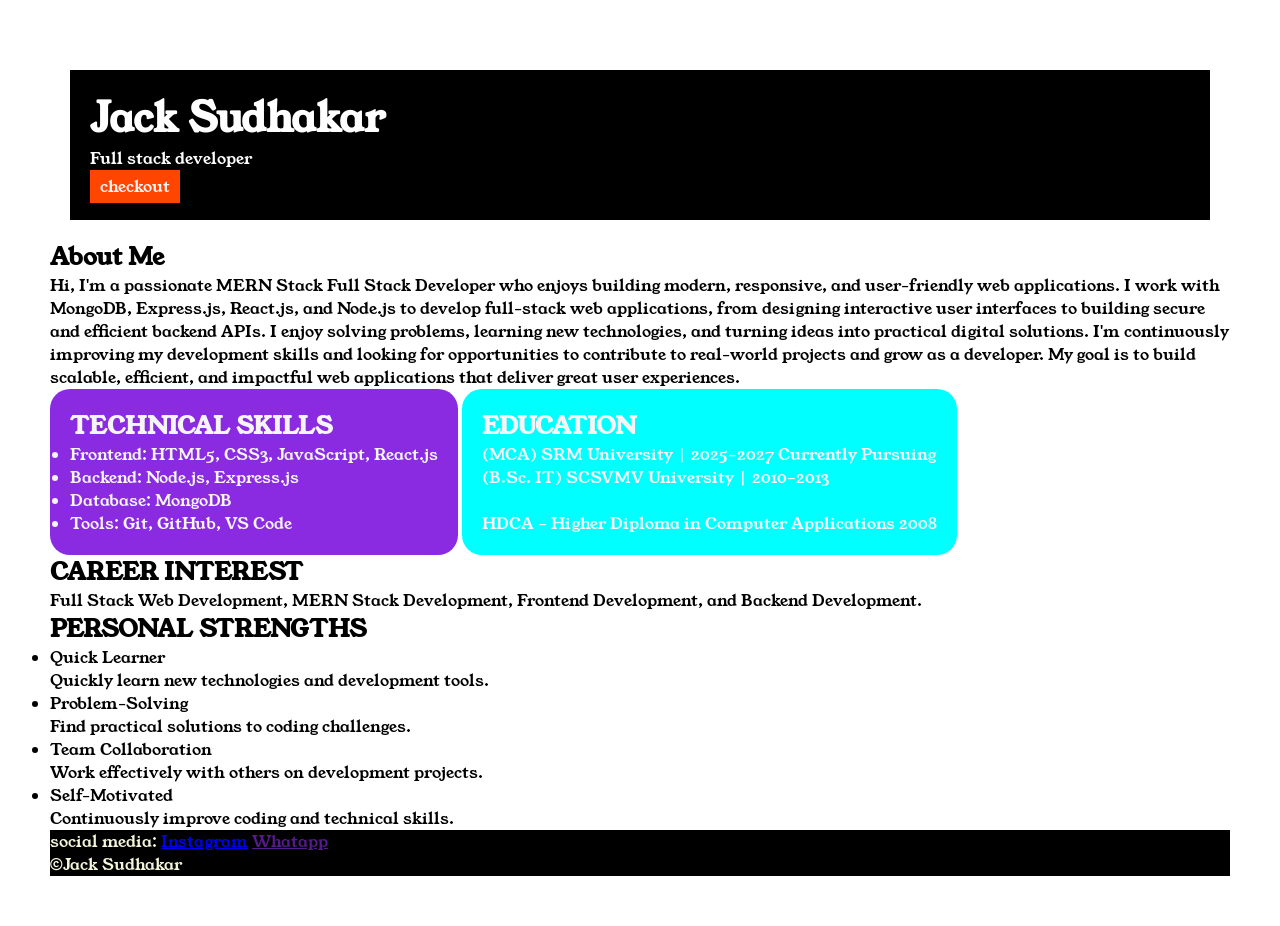
<file: index.html>
<!DOCTYPE html>
<html lang="en">
<head>
    <meta charset="UTF-8">
    <meta name="viewport" content="width=device-width, initial-scale=1.0">
    <link rel="stylesheet" href="style.css"><link rel="preconnect" href="https://fonts.googleapis.com">
<link rel="preconnect" href="https://fonts.gstatic.com" crossorigin>
<link href="https://fonts.googleapis.com/css2?family=Young+Serif&display=swap" rel="stylesheet">

    <title>Portfolio</title>
</head>
<body>
    <div class="section">
    
    <div class="container">
<h1 class="container__name">Jack Sudhakar</h1>
    <p class="container__title">Full stack developer</p>
<!-- <a href="Contact.html">
    <button class="container__contact">checkout</button></a> -->
    <a class="container__contact" href="Contact.html">checkout</a>
</div>
<div class="section_2">
<h2>About Me</h2>
<p>Hi, I'm a passionate MERN Stack Full Stack Developer who enjoys building modern, responsive, and user-friendly web applications.

I work with MongoDB, Express.js, React.js, and Node.js to develop full-stack web applications, from designing interactive user interfaces to building secure and efficient backend APIs.

I enjoy solving problems, learning new technologies, and turning ideas into practical digital solutions. I'm continuously improving my development skills and looking for opportunities to contribute to real-world projects and grow as a developer.

My goal is to build scalable, efficient, and impactful web applications that deliver great user experiences.</p>
</div>
<div class="section_3">
    <h2>TECHNICAL SKILLS</h2>
    <ul>
        <li>Frontend: HTML5, CSS3, JavaScript, React.js</li>
        <li>Backend: Node.js, Express.js</li>
        <li>Database: MongoDB</li>
        <li>Tools: Git, GitHub, VS Code</li>
    </ul>
  </div>  

<div class="section_4">
    <h2>EDUCATION</h2>
    <p>(MCA)
SRM University | 2025–2027
Currently Pursuing</p>

<p> (B.Sc. IT)
SCSVMV University | 2010–2013</p><br>
<p>HDCA – Higher Diploma in Computer Applications
2008</p>
</div>

<div class="section_5">
    <h2>CAREER INTEREST</h2>
    <p>Full Stack Web Development, MERN Stack Development, Frontend Development, and Backend Development.</p>
</div>

<div>
    <h2>PERSONAL STRENGTHS</h2>
    <ul>
        <li>Quick Learner</li>
        <p>Quickly learn new technologies and development tools.</p>
        <li>Problem-Solving</li>
        <p>Find practical solutions to coding challenges.</p>
        <li>Team Collaboration</li>
        <p>Work effectively with others on development projects.</p>
        <li>Self-Motivated</li>
        <p>Continuously improve coding and technical skills.</p>
    </ul>
</div>

<div class="section_6">
<p>social media:
        <a href="https://www.instagram.com/i_am_back_jack007/#">Instagram</a>
        <a href="">Whatapp</a>
    </p>
    <p>&copy;Jack Sudhakar</p>
    </div></div>
</body>
</html>
</file>
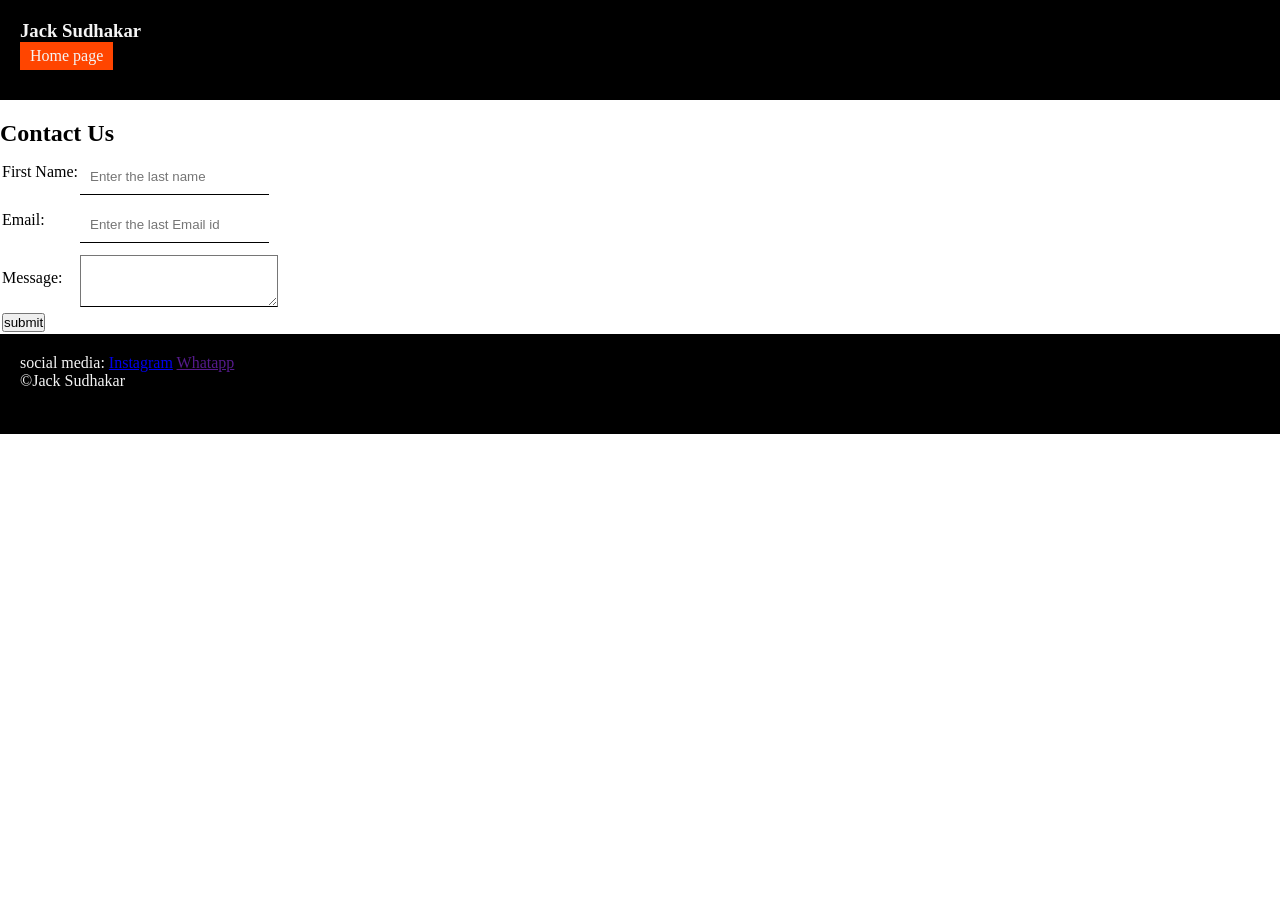
<file: Contact.html>
<!DOCTYPE html>
<html lang="en">
<head>
    <meta charset="UTF-8">
    <meta name="viewport" content="width=device-width, initial-scale=1.0">
    <title>Contact</title>
</head>
<body>
    
    <link rel="stylesheet" href="style.css">
    
        <!-- <div class="container__contactform">
     

        <from>
            <div class="form-group">
                <lable for="Name">Name</lable>
                <input type="text" placeholder="Enter your name">
            </div><br>
            <div class="form-group">
                <lable for="Email"> Email</lable>
                <input type="text" placeholder="Enter your Email">
            </div><br>
            <div class="form-group">
                <lable for="Message"> Message</lable>
                <textarea name="Message" placeholder="Eneter your message"></textarea>
            </div><br>
        
                
            <button type="Submit">submit</button><a href="index.html">
    <button>Home</button></a>

           
        </from>

    </div>

      </section>       -->
      <div class="section-contact">
      <h3>Jack Sudhakar</h3>
      <a href="index.html">
    <a class="container__contact" href="index.html">Home page</a></a></div>
      
      
      <div class="contact-form">
        <h2>Contact Us</h2>
        <form>
    <table>
        <tr>
            <td>First Name:</td>
                
                <td><input type="text" placeholder="Enter the last name" class="contact-form__input">
            </td>
        </tr>
<tr>
            <td>Email:</td>
            <td>
                
                <input type="Email" placeholder="Enter the last Email id" class="contact-form__input">
            </td>
        </tr>
        <tr>
            <td>Message:</td>
                <td>
                <textarea id="message" name="message" class="contact-form__textarea"></textarea>

            </td>
        </tr>
        <tr>
            <td>
                <button type="submit">submit</button>
                    

            </td>
        </tr>
        
    </table></form></div>
      
    <div class="section-contact2">
    <p>social media:
        <a href="https://www.instagram.com/i_am_back_jack007/#">Instagram</a>
        <a href="">Whatapp</a>
    </p>
    <p>&copy;Jack Sudhakar</p></div>
    



    
</body>
</html>
</file>
<file: style.css>
*{
    margin:0;
    padding:0;
    box-sizing:border-box;
}

body{
    
  font-family: "Young Serif", serif;
  font-weight: 400;
  font-style: normal;
}
.section{
    padding: 50px;
}


 .container{
    
    background-color:black;
    color:white;
    padding: 20px;
    margin:20px;
    height:150px;
} 

.container__contact{
    background-color:orangered;
    color:whitesmoke;
    text-decoration: none;
    padding-left: 10px;
    padding-right: 10px;
    padding-top: 5px;
    padding-bottom: 5px;
    display: inline-block;


}
.container__name{
    font-size: 40px;
}
.container__contact:hover{
    background-color:chartreuse;

}
.container__contactform{
    background-color:yellowgreen;
    width: 350px;
    border-radius: 30px;
}
.section_6{
    background-color: black;
}
.section_6 p{
    color: beige;
}
.section_3{
    background-color: blueviolet;
    color: whitesmoke;
    padding: 20px;
    display: inline-block;
    border-radius: 20px;
}
.section_4{
    background-color: aqua;
    color: whitesmoke;
    padding: 20px;
    display: inline-block;
    border-radius: 20px;
}
.section-contact{
background-color: black;
color:whitesmoke;
padding: 20px;
height: 100px;
}
.section-contact2{
    background-color: black;
    color:whitesmoke;
    padding: 20px;
    height: 100px;
}
.contact-form{
    margin-top: 20px;
    text-align: left;
}
.contact-form__input,.contact-form__textarea,.contact-form__submit{
    margin-top: 10px;
}
.contact-form__input{
    padding: 10px;
    border: none;
    border-bottom: solid black 1px;
}
.contact-form__textarea{
    padding: 10px;
    
    border-bottom: solid black 1px;
}
.contact-form__submit{
    padding-bottom: 10px;
    padding-top: 10px;
    padding-left: 20px;
    padding-right: 20px;
}
</file>
